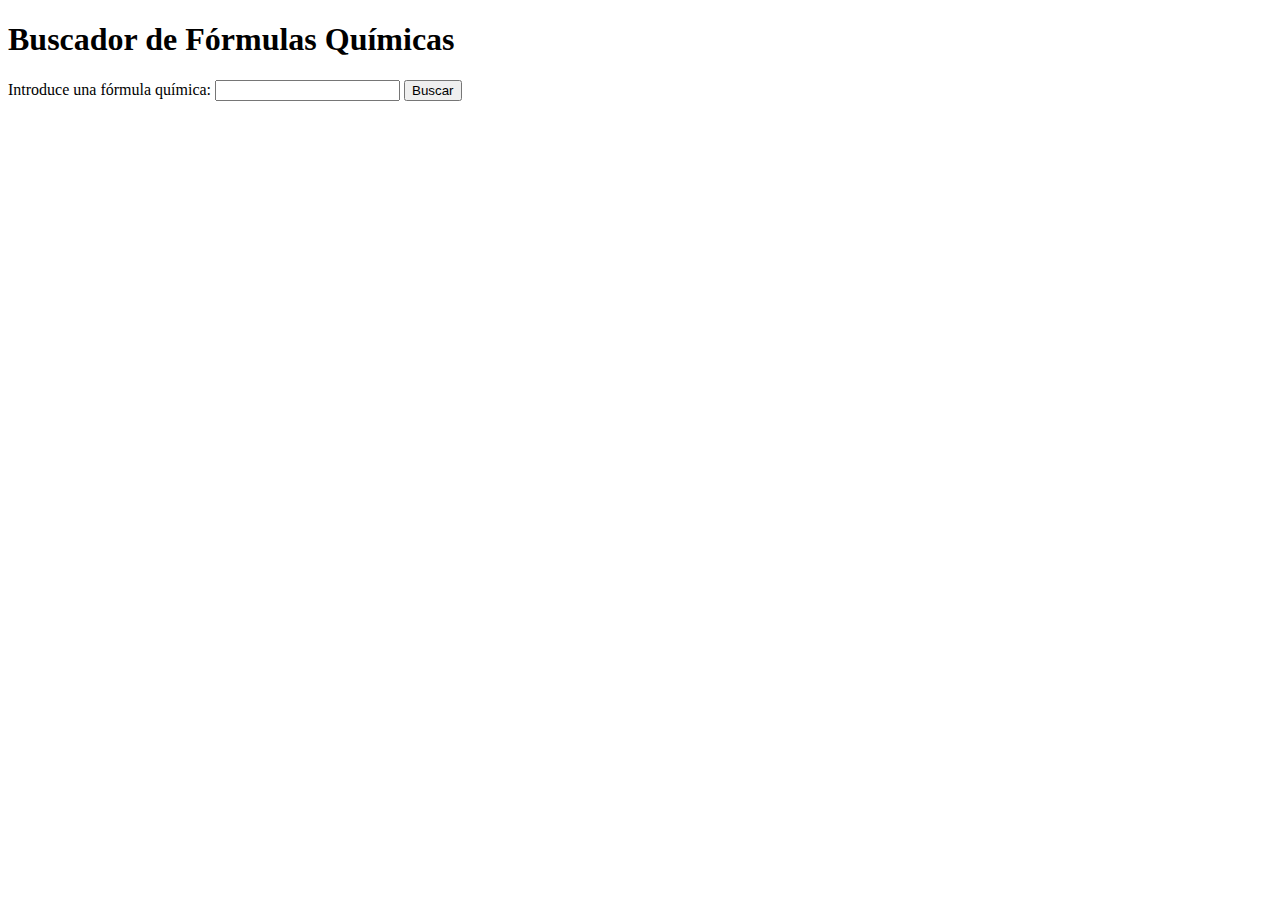
<file: index.html>
<!DOCTYPE html>
<html lang="es">
<head>
    <meta charset="UTF-8">
    <meta name="viewport" content="width=device-width, initial-scale=1.0">
    <title>Buscador de Fórmulas Químicas</title>
</head>
<body>
    <h1>Buscador de Fórmulas Químicas</h1>
    <form action="/buscar" method="post">
        <label for="formula">Introduce una fórmula química:</label>
        <input type="text" id="formula" name="formula" required>
        <button type="submit">Buscar</button>
    </form>
</body>
</html>
</file>
